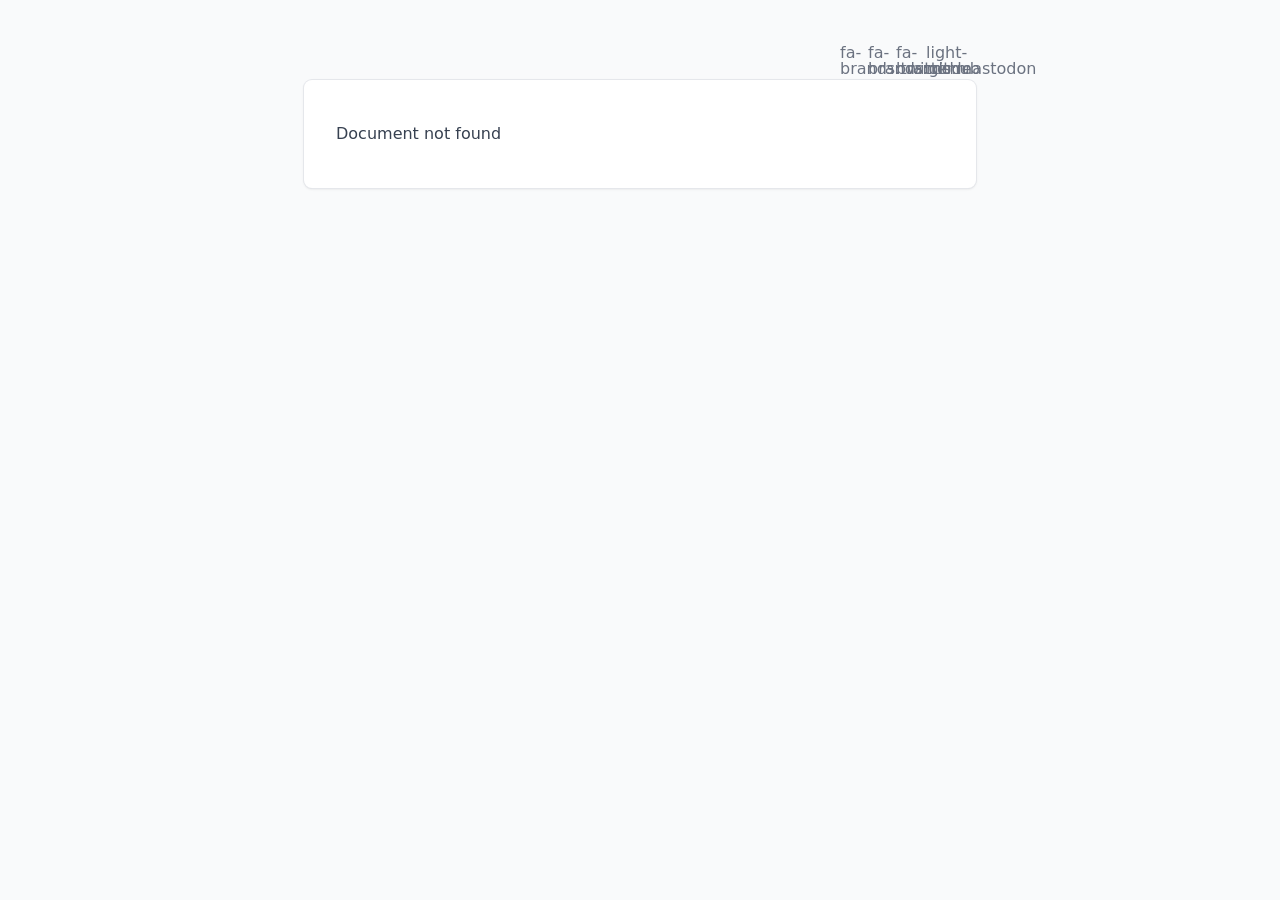
<file: 200.html>
<!DOCTYPE html><html  data-capo=""><head><meta charset="utf-8">
<meta name="viewport" content="width=device-width, initial-scale=1">
<style>/*! tailwindcss v3.4.6 | MIT License | https://tailwindcss.com*/*,:after,:before{border:0 solid #e5e7eb;box-sizing:border-box}:after,:before{--tw-content:""}:host,html{line-height:1.5;-webkit-text-size-adjust:100%;font-family:ui-sans-serif,system-ui,sans-serif,Apple Color Emoji,Segoe UI Emoji,Segoe UI Symbol,Noto Color Emoji;font-feature-settings:normal;font-variation-settings:normal;tab-size:4;-webkit-tap-highlight-color:transparent}body{line-height:inherit;margin:0}hr{border-top-width:1px;color:inherit;height:0}abbr:where([title]){-webkit-text-decoration:underline dotted;text-decoration:underline dotted}h1,h2,h3,h4,h5,h6{font-size:inherit;font-weight:inherit}a{color:inherit;text-decoration:inherit}b,strong{font-weight:bolder}code,kbd,pre,samp{font-family:ui-monospace,SFMono-Regular,Menlo,Monaco,Consolas,Liberation Mono,Courier New,monospace;font-feature-settings:normal;font-size:1em;font-variation-settings:normal}small{font-size:80%}sub,sup{font-size:75%;line-height:0;position:relative;vertical-align:initial}sub{bottom:-.25em}sup{top:-.5em}table{border-collapse:collapse;border-color:inherit;text-indent:0}button,input,optgroup,select,textarea{color:inherit;font-family:inherit;font-feature-settings:inherit;font-size:100%;font-variation-settings:inherit;font-weight:inherit;letter-spacing:inherit;line-height:inherit;margin:0;padding:0}button,select{text-transform:none}button,input:where([type=button]),input:where([type=reset]),input:where([type=submit]){-webkit-appearance:button;background-color:initial;background-image:none}:-moz-focusring{outline:auto}:-moz-ui-invalid{box-shadow:none}progress{vertical-align:initial}::-webkit-inner-spin-button,::-webkit-outer-spin-button{height:auto}[type=search]{-webkit-appearance:textfield;outline-offset:-2px}::-webkit-search-decoration{-webkit-appearance:none}::-webkit-file-upload-button{-webkit-appearance:button;font:inherit}summary{display:list-item}blockquote,dd,dl,figure,h1,h2,h3,h4,h5,h6,hr,p,pre{margin:0}fieldset{margin:0}fieldset,legend{padding:0}menu,ol,ul{list-style:none;margin:0;padding:0}dialog{padding:0}textarea{resize:vertical}input::placeholder,textarea::placeholder{color:#9ca3af;opacity:1}[role=button],button{cursor:pointer}:disabled{cursor:default}audio,canvas,embed,iframe,img,object,svg,video{display:block;vertical-align:middle}img,video{height:auto;max-width:100%}[hidden]{display:none}*,::backdrop,:after,:before{--tw-border-spacing-x:0;--tw-border-spacing-y:0;--tw-translate-x:0;--tw-translate-y:0;--tw-rotate:0;--tw-skew-x:0;--tw-skew-y:0;--tw-scale-x:1;--tw-scale-y:1;--tw-pan-x: ;--tw-pan-y: ;--tw-pinch-zoom: ;--tw-scroll-snap-strictness:proximity;--tw-gradient-from-position: ;--tw-gradient-via-position: ;--tw-gradient-to-position: ;--tw-ordinal: ;--tw-slashed-zero: ;--tw-numeric-figure: ;--tw-numeric-spacing: ;--tw-numeric-fraction: ;--tw-ring-inset: ;--tw-ring-offset-width:0px;--tw-ring-offset-color:#fff;--tw-ring-color:#3b82f680;--tw-ring-offset-shadow:0 0 #0000;--tw-ring-shadow:0 0 #0000;--tw-shadow:0 0 #0000;--tw-shadow-colored:0 0 #0000;--tw-blur: ;--tw-brightness: ;--tw-contrast: ;--tw-grayscale: ;--tw-hue-rotate: ;--tw-invert: ;--tw-saturate: ;--tw-sepia: ;--tw-drop-shadow: ;--tw-backdrop-blur: ;--tw-backdrop-brightness: ;--tw-backdrop-contrast: ;--tw-backdrop-grayscale: ;--tw-backdrop-hue-rotate: ;--tw-backdrop-invert: ;--tw-backdrop-opacity: ;--tw-backdrop-saturate: ;--tw-backdrop-sepia: ;--tw-contain-size: ;--tw-contain-layout: ;--tw-contain-paint: ;--tw-contain-style: }.prose{color:var(--tw-prose-body);max-width:65ch}.prose :where(p):not(:where([class~=not-prose],[class~=not-prose] *)){margin-bottom:1.25em;margin-top:1.25em}.prose :where([class~=lead]):not(:where([class~=not-prose],[class~=not-prose] *)){color:var(--tw-prose-lead);font-size:1.25em;line-height:1.6;margin-bottom:1.2em;margin-top:1.2em}.prose :where(a):not(:where([class~=not-prose],[class~=not-prose] *)){color:var(--tw-prose-links);font-weight:500;text-decoration:underline}.prose :where(strong):not(:where([class~=not-prose],[class~=not-prose] *)){color:var(--tw-prose-bold);font-weight:600}.prose :where(a strong):not(:where([class~=not-prose],[class~=not-prose] *)){color:inherit}.prose :where(blockquote strong):not(:where([class~=not-prose],[class~=not-prose] *)){color:inherit}.prose :where(thead th strong):not(:where([class~=not-prose],[class~=not-prose] *)){color:inherit}.prose :where(ol):not(:where([class~=not-prose],[class~=not-prose] *)){list-style-type:decimal;margin-bottom:1.25em;margin-top:1.25em;padding-inline-start:1.625em}.prose :where(ol[type=A]):not(:where([class~=not-prose],[class~=not-prose] *)){list-style-type:upper-alpha}.prose :where(ol[type=a]):not(:where([class~=not-prose],[class~=not-prose] *)){list-style-type:lower-alpha}.prose :where(ol[type=A s]):not(:where([class~=not-prose],[class~=not-prose] *)){list-style-type:upper-alpha}.prose :where(ol[type=a s]):not(:where([class~=not-prose],[class~=not-prose] *)){list-style-type:lower-alpha}.prose :where(ol[type=I]):not(:where([class~=not-prose],[class~=not-prose] *)){list-style-type:upper-roman}.prose :where(ol[type=i]):not(:where([class~=not-prose],[class~=not-prose] *)){list-style-type:lower-roman}.prose :where(ol[type=I s]):not(:where([class~=not-prose],[class~=not-prose] *)){list-style-type:upper-roman}.prose :where(ol[type=i s]):not(:where([class~=not-prose],[class~=not-prose] *)){list-style-type:lower-roman}.prose :where(ol[type="1"]):not(:where([class~=not-prose],[class~=not-prose] *)){list-style-type:decimal}.prose :where(ul):not(:where([class~=not-prose],[class~=not-prose] *)){list-style-type:disc;margin-bottom:1.25em;margin-top:1.25em;padding-inline-start:1.625em}.prose :where(ol>li):not(:where([class~=not-prose],[class~=not-prose] *))::marker{color:var(--tw-prose-counters);font-weight:400}.prose :where(ul>li):not(:where([class~=not-prose],[class~=not-prose] *))::marker{color:var(--tw-prose-bullets)}.prose :where(dt):not(:where([class~=not-prose],[class~=not-prose] *)){color:var(--tw-prose-headings);font-weight:600;margin-top:1.25em}.prose :where(hr):not(:where([class~=not-prose],[class~=not-prose] *)){border-color:var(--tw-prose-hr);border-top-width:1px;margin-bottom:3em;margin-top:3em}.prose :where(blockquote):not(:where([class~=not-prose],[class~=not-prose] *)){border-inline-start-color:var(--tw-prose-quote-borders);border-inline-start-width:.25rem;color:var(--tw-prose-quotes);font-style:italic;font-weight:500;margin-bottom:1.6em;margin-top:1.6em;padding-inline-start:1em;quotes:"\201C""\201D""\2018""\2019"}.prose :where(blockquote p:first-of-type):not(:where([class~=not-prose],[class~=not-prose] *)):before{content:open-quote}.prose :where(blockquote p:last-of-type):not(:where([class~=not-prose],[class~=not-prose] *)):after{content:close-quote}.prose :where(h1):not(:where([class~=not-prose],[class~=not-prose] *)){color:var(--tw-prose-headings);font-size:2.25em;font-weight:800;line-height:1.1111111;margin-bottom:.8888889em;margin-top:0}.prose :where(h1 strong):not(:where([class~=not-prose],[class~=not-prose] *)){color:inherit;font-weight:900}.prose :where(h2):not(:where([class~=not-prose],[class~=not-prose] *)){color:var(--tw-prose-headings);font-size:1.5em;font-weight:700;line-height:1.3333333;margin-bottom:1em;margin-top:2em}.prose :where(h2 strong):not(:where([class~=not-prose],[class~=not-prose] *)){color:inherit;font-weight:800}.prose :where(h3):not(:where([class~=not-prose],[class~=not-prose] *)){color:var(--tw-prose-headings);font-size:1.25em;font-weight:600;line-height:1.6;margin-bottom:.6em;margin-top:1.6em}.prose :where(h3 strong):not(:where([class~=not-prose],[class~=not-prose] *)){color:inherit;font-weight:700}.prose :where(h4):not(:where([class~=not-prose],[class~=not-prose] *)){color:var(--tw-prose-headings);font-weight:600;line-height:1.5;margin-bottom:.5em;margin-top:1.5em}.prose :where(h4 strong):not(:where([class~=not-prose],[class~=not-prose] *)){color:inherit;font-weight:700}.prose :where(img):not(:where([class~=not-prose],[class~=not-prose] *)){margin-bottom:2em;margin-top:2em}.prose :where(picture):not(:where([class~=not-prose],[class~=not-prose] *)){display:block;margin-bottom:2em;margin-top:2em}.prose :where(video):not(:where([class~=not-prose],[class~=not-prose] *)){margin-bottom:2em;margin-top:2em}.prose :where(kbd):not(:where([class~=not-prose],[class~=not-prose] *)){border-radius:.3125rem;box-shadow:0 0 0 1px rgb(var(--tw-prose-kbd-shadows)/10%),0 3px 0 rgb(var(--tw-prose-kbd-shadows)/10%);color:var(--tw-prose-kbd);font-family:inherit;font-size:.875em;font-weight:500;padding-inline-end:.375em;padding-bottom:.1875em;padding-top:.1875em;padding-inline-start:.375em}.prose :where(code):not(:where([class~=not-prose],[class~=not-prose] *)){color:var(--tw-prose-code);font-size:.875em;font-weight:600}.prose :where(code):not(:where([class~=not-prose],[class~=not-prose] *)):before{content:"`"}.prose :where(code):not(:where([class~=not-prose],[class~=not-prose] *)):after{content:"`"}.prose :where(a code):not(:where([class~=not-prose],[class~=not-prose] *)){color:inherit}.prose :where(h1 code):not(:where([class~=not-prose],[class~=not-prose] *)){color:inherit}.prose :where(h2 code):not(:where([class~=not-prose],[class~=not-prose] *)){color:inherit;font-size:.875em}.prose :where(h3 code):not(:where([class~=not-prose],[class~=not-prose] *)){color:inherit;font-size:.9em}.prose :where(h4 code):not(:where([class~=not-prose],[class~=not-prose] *)){color:inherit}.prose :where(blockquote code):not(:where([class~=not-prose],[class~=not-prose] *)){color:inherit}.prose :where(thead th code):not(:where([class~=not-prose],[class~=not-prose] *)){color:inherit}.prose :where(pre):not(:where([class~=not-prose],[class~=not-prose] *)){background-color:var(--tw-prose-pre-bg);border-radius:.375rem;color:var(--tw-prose-pre-code);font-size:.875em;font-weight:400;line-height:1.7142857;margin-bottom:1.7142857em;margin-top:1.7142857em;overflow-x:auto;padding-inline-end:1.1428571em;padding-bottom:.8571429em;padding-top:.8571429em;padding-inline-start:1.1428571em}.prose :where(pre code):not(:where([class~=not-prose],[class~=not-prose] *)){background-color:initial;border-radius:0;border-width:0;color:inherit;font-family:inherit;font-size:inherit;font-weight:inherit;line-height:inherit;padding:0}.prose :where(pre code):not(:where([class~=not-prose],[class~=not-prose] *)):before{content:none}.prose :where(pre code):not(:where([class~=not-prose],[class~=not-prose] *)):after{content:none}.prose :where(table):not(:where([class~=not-prose],[class~=not-prose] *)){font-size:.875em;line-height:1.7142857;margin-bottom:2em;margin-top:2em;table-layout:auto;text-align:start;width:100%}.prose :where(thead):not(:where([class~=not-prose],[class~=not-prose] *)){border-bottom-color:var(--tw-prose-th-borders);border-bottom-width:1px}.prose :where(thead th):not(:where([class~=not-prose],[class~=not-prose] *)){color:var(--tw-prose-headings);font-weight:600;padding-inline-end:.5714286em;padding-bottom:.5714286em;padding-inline-start:.5714286em;vertical-align:bottom}.prose :where(tbody tr):not(:where([class~=not-prose],[class~=not-prose] *)){border-bottom-color:var(--tw-prose-td-borders);border-bottom-width:1px}.prose :where(tbody tr:last-child):not(:where([class~=not-prose],[class~=not-prose] *)){border-bottom-width:0}.prose :where(tbody td):not(:where([class~=not-prose],[class~=not-prose] *)){vertical-align:initial}.prose :where(tfoot):not(:where([class~=not-prose],[class~=not-prose] *)){border-top-color:var(--tw-prose-th-borders);border-top-width:1px}.prose :where(tfoot td):not(:where([class~=not-prose],[class~=not-prose] *)){vertical-align:top}.prose :where(figure>*):not(:where([class~=not-prose],[class~=not-prose] *)){margin-bottom:0;margin-top:0}.prose :where(figcaption):not(:where([class~=not-prose],[class~=not-prose] *)){color:var(--tw-prose-captions);font-size:.875em;line-height:1.4285714;margin-top:.8571429em}.prose{--tw-prose-body:#374151;--tw-prose-headings:#111827;--tw-prose-lead:#4b5563;--tw-prose-links:#111827;--tw-prose-bold:#111827;--tw-prose-counters:#6b7280;--tw-prose-bullets:#d1d5db;--tw-prose-hr:#e5e7eb;--tw-prose-quotes:#111827;--tw-prose-quote-borders:#e5e7eb;--tw-prose-captions:#6b7280;--tw-prose-kbd:#111827;--tw-prose-kbd-shadows:17 24 39;--tw-prose-code:#111827;--tw-prose-pre-code:#e5e7eb;--tw-prose-pre-bg:#1f2937;--tw-prose-th-borders:#d1d5db;--tw-prose-td-borders:#e5e7eb;--tw-prose-invert-body:#d1d5db;--tw-prose-invert-headings:#fff;--tw-prose-invert-lead:#9ca3af;--tw-prose-invert-links:#fff;--tw-prose-invert-bold:#fff;--tw-prose-invert-counters:#9ca3af;--tw-prose-invert-bullets:#4b5563;--tw-prose-invert-hr:#374151;--tw-prose-invert-quotes:#f3f4f6;--tw-prose-invert-quote-borders:#374151;--tw-prose-invert-captions:#9ca3af;--tw-prose-invert-kbd:#fff;--tw-prose-invert-kbd-shadows:255 255 255;--tw-prose-invert-code:#fff;--tw-prose-invert-pre-code:#d1d5db;--tw-prose-invert-pre-bg:#00000080;--tw-prose-invert-th-borders:#4b5563;--tw-prose-invert-td-borders:#374151;font-size:1rem;line-height:1.75}.prose :where(picture>img):not(:where([class~=not-prose],[class~=not-prose] *)){margin-bottom:0;margin-top:0}.prose :where(li):not(:where([class~=not-prose],[class~=not-prose] *)){margin-bottom:.5em;margin-top:.5em}.prose :where(ol>li):not(:where([class~=not-prose],[class~=not-prose] *)){padding-inline-start:.375em}.prose :where(ul>li):not(:where([class~=not-prose],[class~=not-prose] *)){padding-inline-start:.375em}.prose :where(.prose>ul>li p):not(:where([class~=not-prose],[class~=not-prose] *)){margin-bottom:.75em;margin-top:.75em}.prose :where(.prose>ul>li>p:first-child):not(:where([class~=not-prose],[class~=not-prose] *)){margin-top:1.25em}.prose :where(.prose>ul>li>p:last-child):not(:where([class~=not-prose],[class~=not-prose] *)){margin-bottom:1.25em}.prose :where(.prose>ol>li>p:first-child):not(:where([class~=not-prose],[class~=not-prose] *)){margin-top:1.25em}.prose :where(.prose>ol>li>p:last-child):not(:where([class~=not-prose],[class~=not-prose] *)){margin-bottom:1.25em}.prose :where(ul ul,ul ol,ol ul,ol ol):not(:where([class~=not-prose],[class~=not-prose] *)){margin-bottom:.75em;margin-top:.75em}.prose :where(dl):not(:where([class~=not-prose],[class~=not-prose] *)){margin-bottom:1.25em;margin-top:1.25em}.prose :where(dd):not(:where([class~=not-prose],[class~=not-prose] *)){margin-top:.5em;padding-inline-start:1.625em}.prose :where(hr+*):not(:where([class~=not-prose],[class~=not-prose] *)){margin-top:0}.prose :where(h2+*):not(:where([class~=not-prose],[class~=not-prose] *)){margin-top:0}.prose :where(h3+*):not(:where([class~=not-prose],[class~=not-prose] *)){margin-top:0}.prose :where(h4+*):not(:where([class~=not-prose],[class~=not-prose] *)){margin-top:0}.prose :where(thead th:first-child):not(:where([class~=not-prose],[class~=not-prose] *)){padding-inline-start:0}.prose :where(thead th:last-child):not(:where([class~=not-prose],[class~=not-prose] *)){padding-inline-end:0}.prose :where(tbody td,tfoot td):not(:where([class~=not-prose],[class~=not-prose] *)){padding-inline-end:.5714286em;padding-bottom:.5714286em;padding-top:.5714286em;padding-inline-start:.5714286em}.prose :where(tbody td:first-child,tfoot td:first-child):not(:where([class~=not-prose],[class~=not-prose] *)){padding-inline-start:0}.prose :where(tbody td:last-child,tfoot td:last-child):not(:where([class~=not-prose],[class~=not-prose] *)){padding-inline-end:0}.prose :where(figure):not(:where([class~=not-prose],[class~=not-prose] *)){margin-bottom:2em;margin-top:2em}.prose :where(.prose>:first-child):not(:where([class~=not-prose],[class~=not-prose] *)){margin-top:0}.prose :where(.prose>:last-child):not(:where([class~=not-prose],[class~=not-prose] *)){margin-bottom:0}.sr-only{height:1px;margin:-1px;overflow:hidden;padding:0;position:absolute;width:1px;clip:rect(0,0,0,0);border-width:0;white-space:nowrap}.static{position:static}.m-auto{margin:auto}.mx-auto{margin-left:auto;margin-right:auto}.mr-6{margin-right:1.5rem}.block{display:block}.inline-block{display:inline-block}.flex{display:flex}.inline-flex{display:inline-flex}.h-4{height:1rem}.h-5{height:1.25rem}.w-4{width:1rem}.w-5{width:1.25rem}.max-w-2xl{max-width:42rem}.max-w-full{max-width:100%}.max-w-none{max-width:none}.items-center{align-items:center}.justify-between{justify-content:space-between}.gap-1{gap:.25rem}.space-x-3>:not([hidden])~:not([hidden]){--tw-space-x-reverse:0;margin-left:calc(.75rem*(1 - var(--tw-space-x-reverse)));margin-right:calc(.75rem*var(--tw-space-x-reverse))}.overflow-x-auto{overflow-x:auto}.rounded{border-radius:.25rem}.bg-gray-50{--tw-bg-opacity:1;background-color:rgb(249 250 251/var(--tw-bg-opacity))}.bg-gray-800{--tw-bg-opacity:1;background-color:rgb(31 41 55/var(--tw-bg-opacity))}.bg-white{--tw-bg-opacity:1;background-color:rgb(255 255 255/var(--tw-bg-opacity))}.px-3{padding-left:.75rem;padding-right:.75rem}.px-4{padding-left:1rem;padding-right:1rem}.py-1{padding-bottom:.25rem;padding-top:.25rem}.py-10{padding-bottom:2.5rem;padding-top:2.5rem}.py-4{padding-bottom:1rem;padding-top:1rem}.text-2xl{font-size:1.5rem;line-height:2rem}.font-bold{font-weight:700}.text-black{--tw-text-opacity:1;color:rgb(0 0 0/var(--tw-text-opacity))}.text-gray-500{--tw-text-opacity:1;color:rgb(107 114 128/var(--tw-text-opacity))}.text-gray-700{--tw-text-opacity:1;color:rgb(55 65 81/var(--tw-text-opacity))}.text-white{--tw-text-opacity:1;color:rgb(255 255 255/var(--tw-text-opacity))}.no-underline{text-decoration-line:none}.ring-1{--tw-ring-offset-shadow:var(--tw-ring-inset) 0 0 0 var(--tw-ring-offset-width) var(--tw-ring-offset-color);--tw-ring-shadow:var(--tw-ring-inset) 0 0 0 calc(1px + var(--tw-ring-offset-width)) var(--tw-ring-color);box-shadow:var(--tw-ring-offset-shadow),var(--tw-ring-shadow),var(--tw-shadow,0 0 #0000)}.ring-gray-200{--tw-ring-opacity:1;--tw-ring-color:rgb(229 231 235/var(--tw-ring-opacity))}.transition{transition-duration:.15s;transition-property:color,background-color,border-color,text-decoration-color,fill,stroke,opacity,box-shadow,transform,filter,-webkit-backdrop-filter;transition-property:color,background-color,border-color,text-decoration-color,fill,stroke,opacity,box-shadow,transform,filter,backdrop-filter;transition-property:color,background-color,border-color,text-decoration-color,fill,stroke,opacity,box-shadow,transform,filter,backdrop-filter,-webkit-backdrop-filter;transition-timing-function:cubic-bezier(.4,0,.2,1)}.dark\:prose-invert:is(.dark *){--tw-prose-body:var(--tw-prose-invert-body);--tw-prose-headings:var(--tw-prose-invert-headings);--tw-prose-lead:var(--tw-prose-invert-lead);--tw-prose-links:var(--tw-prose-invert-links);--tw-prose-bold:var(--tw-prose-invert-bold);--tw-prose-counters:var(--tw-prose-invert-counters);--tw-prose-bullets:var(--tw-prose-invert-bullets);--tw-prose-hr:var(--tw-prose-invert-hr);--tw-prose-quotes:var(--tw-prose-invert-quotes);--tw-prose-quote-borders:var(--tw-prose-invert-quote-borders);--tw-prose-captions:var(--tw-prose-invert-captions);--tw-prose-kbd:var(--tw-prose-invert-kbd);--tw-prose-kbd-shadows:var(--tw-prose-invert-kbd-shadows);--tw-prose-code:var(--tw-prose-invert-code);--tw-prose-pre-code:var(--tw-prose-invert-pre-code);--tw-prose-pre-bg:var(--tw-prose-invert-pre-bg);--tw-prose-th-borders:var(--tw-prose-invert-th-borders);--tw-prose-td-borders:var(--tw-prose-invert-td-borders)}.hover\:text-gray-700:hover{--tw-text-opacity:1;color:rgb(55 65 81/var(--tw-text-opacity))}.prose-a\:border-b :is(:where(a):not(:where([class~=not-prose],[class~=not-prose] *))){border-bottom-width:1px}.prose-a\:border-dashed :is(:where(a):not(:where([class~=not-prose],[class~=not-prose] *))){border-style:dashed}.prose-a\:font-normal :is(:where(a):not(:where([class~=not-prose],[class~=not-prose] *))){font-weight:400}.prose-a\:no-underline :is(:where(a):not(:where([class~=not-prose],[class~=not-prose] *))){text-decoration-line:none}.hover\:prose-a\:border-solid :is(:where(a):not(:where([class~=not-prose],[class~=not-prose] *))):hover{border-style:solid}.hover\:prose-a\:border-primary-400 :is(:where(a):not(:where([class~=not-prose],[class~=not-prose] *))):hover{--tw-border-opacity:1;border-color:rgb(52 211 153/var(--tw-border-opacity))}.hover\:prose-a\:text-primary-400 :is(:where(a):not(:where([class~=not-prose],[class~=not-prose] *))):hover{--tw-text-opacity:1;color:rgb(52 211 153/var(--tw-text-opacity))}.prose-pre\:bg-gray-100 :is(:where(pre):not(:where([class~=not-prose],[class~=not-prose] *))){--tw-bg-opacity:1;background-color:rgb(243 244 246/var(--tw-bg-opacity))}.dark\:bg-gray-200:is(.dark *){--tw-bg-opacity:1;background-color:rgb(229 231 235/var(--tw-bg-opacity))}.dark\:bg-gray-800:is(.dark *){--tw-bg-opacity:1;background-color:rgb(31 41 55/var(--tw-bg-opacity))}.dark\:bg-gray-900:is(.dark *){--tw-bg-opacity:1;background-color:rgb(17 24 39/var(--tw-bg-opacity))}.dark\:text-gray-100:is(.dark *){--tw-text-opacity:1;color:rgb(243 244 246/var(--tw-text-opacity))}.dark\:text-gray-200:is(.dark *){--tw-text-opacity:1;color:rgb(229 231 235/var(--tw-text-opacity))}.dark\:text-gray-300:is(.dark *){--tw-text-opacity:1;color:rgb(209 213 219/var(--tw-text-opacity))}.dark\:text-gray-950:is(.dark *){--tw-text-opacity:1;color:rgb(3 7 18/var(--tw-text-opacity))}.dark\:ring-gray-700:is(.dark *){--tw-ring-opacity:1;--tw-ring-color:rgb(55 65 81/var(--tw-ring-opacity))}.dark\:hover\:text-gray-300:hover:is(.dark *){--tw-text-opacity:1;color:rgb(209 213 219/var(--tw-text-opacity))}.dark\:prose-pre\:bg-gray-900 :is(:where(pre):not(:where([class~=not-prose],[class~=not-prose] *))):is(.dark *){--tw-bg-opacity:1;background-color:rgb(17 24 39/var(--tw-bg-opacity))}@media (min-width:640px){.sm\:rounded{border-radius:.25rem}.sm\:rounded-lg{border-radius:.5rem}.sm\:px-8{padding-left:2rem;padding-right:2rem}.sm\:pb-10{padding-bottom:2.5rem}.sm\:pt-6{padding-top:1.5rem}.sm\:shadow{--tw-shadow:0 1px 3px 0 #0000001a,0 1px 2px -1px #0000001a;--tw-shadow-colored:0 1px 3px 0 var(--tw-shadow-color),0 1px 2px -1px var(--tw-shadow-color);box-shadow:var(--tw-ring-offset-shadow,0 0 #0000),var(--tw-ring-shadow,0 0 #0000),var(--tw-shadow)}}</style>
<style>.icon[data-v-c62990a0]{display:inline-block;vertical-align:middle}</style>
<style>body{--tw-bg-opacity:1;background-color:rgb(249 250 251/var(--tw-bg-opacity));--tw-text-opacity:1;color:rgb(0 0 0/var(--tw-text-opacity))}body:is(.dark *){--tw-bg-opacity:1;background-color:rgb(17 24 39/var(--tw-bg-opacity));--tw-text-opacity:1;color:rgb(255 255 255/var(--tw-text-opacity))}</style>
<link rel="stylesheet" href="/_nuxt/entry.ZqD91skP.css">
<link rel="modulepreload" as="script" crossorigin href="/_nuxt/DruhIStc.js">
<link rel="prefetch" as="script" crossorigin href="/_nuxt/izkOa5An.js">
<link rel="prefetch" as="script" crossorigin href="/_nuxt/B8-t1QJC.js">
<link rel="prefetch" as="script" crossorigin href="/_nuxt/CbSi-O1X.js">
<link rel="prefetch" as="style" href="/_nuxt/useStudio.Dkj-KCtF.css">
<link rel="prefetch" as="script" crossorigin href="/_nuxt/BAZDs4cc.js">
<link rel="prefetch" as="script" crossorigin href="/_nuxt/BIsJdsE4.js">
<link rel="prefetch" as="script" crossorigin href="/_nuxt/-ybBMay3.js">
<script type="module" src="/_nuxt/DruhIStc.js" crossorigin></script><script>"use strict";(()=>{const a=window,e=document.documentElement,c=window.localStorage,d=["dark","light"],n=c&&c.getItem&&c.getItem("nuxt-color-mode")||"system";let l=n==="system"?f():n;const i=e.getAttribute("data-color-mode-forced");i&&(l=i),r(l),a["__NUXT_COLOR_MODE__"]={preference:n,value:l,getColorScheme:f,addColorScheme:r,removeColorScheme:u};function r(o){const t=""+o+"",s="";e.classList?e.classList.add(t):e.className+=" "+t,s&&e.setAttribute("data-"+s,o)}function u(o){const t=""+o+"",s="";e.classList?e.classList.remove(t):e.className=e.className.replace(new RegExp(t,"g"),""),s&&e.removeAttribute("data-"+s)}function m(o){return a.matchMedia("(prefers-color-scheme"+o+")")}function f(){if(a.matchMedia&&m("").media!=="not all"){for(const o of d)if(m(":"+o).matches)return o}return"light"}})();</script></head><body><div id="__nuxt"></div><div id="teleports"></div><script type="application/json" id="__NUXT_DATA__" data-ssr="false">[{"serverRendered":1},false]</script>
<script>window.__NUXT__={};window.__NUXT__.config={public:{studio:{apiURL:"https://api.nuxt.studio",iframeMessagingAllowedOrigins:""},mdc:{components:{prose:true,map:{p:"prose-p",a:"prose-a",blockquote:"prose-blockquote","code-inline":"prose-code-inline",code:"ProseCodeInline",em:"prose-em",h1:"prose-h1",h2:"prose-h2",h3:"prose-h3",h4:"prose-h4",h5:"prose-h5",h6:"prose-h6",hr:"prose-hr",img:"prose-img",ul:"prose-ul",ol:"prose-ol",li:"prose-li",strong:"prose-strong",table:"prose-table",thead:"prose-thead",tbody:"prose-tbody",td:"prose-td",th:"prose-th",tr:"prose-tr"}},headings:{anchorLinks:{h1:false,h2:true,h3:true,h4:true,h5:false,h6:false}}},content:{locales:[],defaultLocale:"",integrity:1721387142095,experimental:{stripQueryParameters:false,advanceQuery:false,clientDB:false},respectPathCase:false,api:{baseURL:"/api/_content"},navigation:{fields:["layout"]},tags:{p:"prose-p",a:"prose-a",blockquote:"prose-blockquote","code-inline":"prose-code-inline",code:"ProseCodeInline",em:"prose-em",h1:"prose-h1",h2:"prose-h2",h3:"prose-h3",h4:"prose-h4",h5:"prose-h5",h6:"prose-h6",hr:"prose-hr",img:"prose-img",ul:"prose-ul",ol:"prose-ol",li:"prose-li",strong:"prose-strong",table:"prose-table",thead:"prose-thead",tbody:"prose-tbody",td:"prose-td",th:"prose-th",tr:"prose-tr"},highlight:{theme:{dark:"github-dark",default:"github-light"},highlighter:"shiki",langs:["js","jsx","json","ts","tsx","vue","css","html","bash","md","mdc","yaml"]},wsUrl:"",documentDriven:{page:true,navigation:true,surround:true,globals:{},layoutFallbacks:["theme"],injectPage:true},host:"",trailingSlash:false,search:"",contentHead:true,anchorLinks:{depth:4,exclude:[1]}}},app:{baseURL:"/",buildId:"83be69f7-0ce9-4fbf-a862-181d39f8a126",buildAssetsDir:"/_nuxt/",cdnURL:""}}</script></body></html>
</file>
<file: _nuxt/entry.ZqD91skP.css>
.icon[data-v-c62990a0]{display:inline-block;vertical-align:middle}body{--tw-bg-opacity:1;background-color:rgb(249 250 251/var(--tw-bg-opacity));--tw-text-opacity:1;color:rgb(0 0 0/var(--tw-text-opacity))}body:is(.dark *){--tw-bg-opacity:1;background-color:rgb(17 24 39/var(--tw-bg-opacity));--tw-text-opacity:1;color:rgb(255 255 255/var(--tw-text-opacity))}
</file>
<file: _nuxt/useStudio.Dkj-KCtF.css>
body.__preview_enabled{padding-bottom:50px}#__nuxt_preview[data-v-733fbbab]{align-items:center;-webkit-backdrop-filter:blur(20px);backdrop-filter:blur(20px);background:#ffffff4d;border-top:1px solid #eee;bottom:-60px;color:#000;display:flex;font-family:Helvetica,sans-serif;font-size:16px;font-weight:500;gap:10px;height:50px;justify-content:center;left:0;position:fixed;right:0;transition:bottom .3s ease-in-out;z-index:10000}#__nuxt_preview.__preview_ready[data-v-733fbbab]{bottom:0}#__preview_background[data-v-733fbbab]{-webkit-backdrop-filter:blur(8px);backdrop-filter:blur(8px);background:#ffffff4d;height:100vh;left:0;position:fixed;top:0;width:100vw;z-index:9000}#__preview_loader[data-v-733fbbab]{align-items:center;color:#000;display:flex;flex-direction:column;font-family:system-ui,-apple-system,BlinkMacSystemFont,Segoe UI,Roboto,Oxygen,Ubuntu,Cantarell,Open Sans,Helvetica Neue,sans-serif;font-size:1.4rem;gap:8px;left:50%;position:fixed;top:50%;transform:translate(-50%,-50%);z-index:9500}#__preview_loader p[data-v-733fbbab]{margin:10px 0}.dark #__preview_background[data-v-733fbbab],.dark-mode #__preview_background[data-v-733fbbab]{background:#0000004d}.dark #__preview_loader[data-v-733fbbab],.dark-mode #__preview_loader[data-v-733fbbab]{color:#fff}.preview-loading-enter-active[data-v-733fbbab],.preview-loading-leave-active[data-v-733fbbab]{transition:opacity .4s}.preview-loading-enter[data-v-733fbbab],.preview-loading-leave-to[data-v-733fbbab]{opacity:0}#__preview_loading_icon[data-v-733fbbab]{animation:spin-733fbbab 1s linear infinite}.dark #__nuxt_preview[data-v-733fbbab],.dark-mode #__nuxt_preview[data-v-733fbbab]{background:#0000004d;border-top:1px solid #111;color:#fff}#__nuxt_preview svg[data-v-733fbbab]{color:#000;display:inline-block;height:30px;width:30px}.dark #__nuxt_preview svg[data-v-733fbbab],.dark-mode #__nuxt_preview svg[data-v-733fbbab]{color:#fff}button[data-v-733fbbab]{background:transparent;border:1px solid rgba(0,0,0,.2);border-radius:3px;box-shadow:none;color:#000c;cursor:pointer;display:inline-block;font-size:14px;font-weight:400;line-height:1rem;margin:0;padding:4px 10px;text-align:center;transition:none;width:auto}button[data-v-733fbbab]:hover{border-color:#0006;color:#000000e6}.dark button[data-v-733fbbab],.dark-mode button[data-v-733fbbab]{border-color:#fff3;color:#d3d3d3}.dark button[data-v-733fbbab]:hover,.dark-mode button[data-v-733fbbab]:hover{border-color:#fff6;color:#fff}#__nuxt_preview button[data-v-733fbbab]:focus,#__nuxt_preview button[data-v-733fbbab]:hover{background:#0000001a}#__nuxt_preview button[data-v-733fbbab]:active{background:#0003}.dark #__nuxt_preview button[data-v-733fbbab],.dark-mode #__nuxt_preview button[data-v-733fbbab]{border:1px solid hsla(0,0%,100%,.2);color:#fffc}.dark #__nuxt_preview button[data-v-733fbbab]:hover,.dark-mode #__nuxt_preview button[data-v-733fbbab]:focus{background:#ffffff1a}.dark #__nuxt_preview button[data-v-733fbbab]:active,.dark-mode #__nuxt_preview button[data-v-733fbbab]:active{background:#fff3}a[data-v-733fbbab]{font-weight:600}#__nuxt_preview.__preview_refreshing button[data-v-733fbbab],#__nuxt_preview.__preview_refreshing span[data-v-733fbbab],#__nuxt_preview.__preview_refreshing svg[data-v-733fbbab]{animation:nuxt_pulsate-733fbbab 1s ease-out;animation-iteration-count:infinite;opacity:.5}@keyframes nuxt_pulsate-733fbbab{0%{opacity:1}50%{opacity:.5}to{opacity:1}}@keyframes spin-733fbbab{0%{transform:rotate(1turn)}to{transform:rotate(0)}}
</file>
